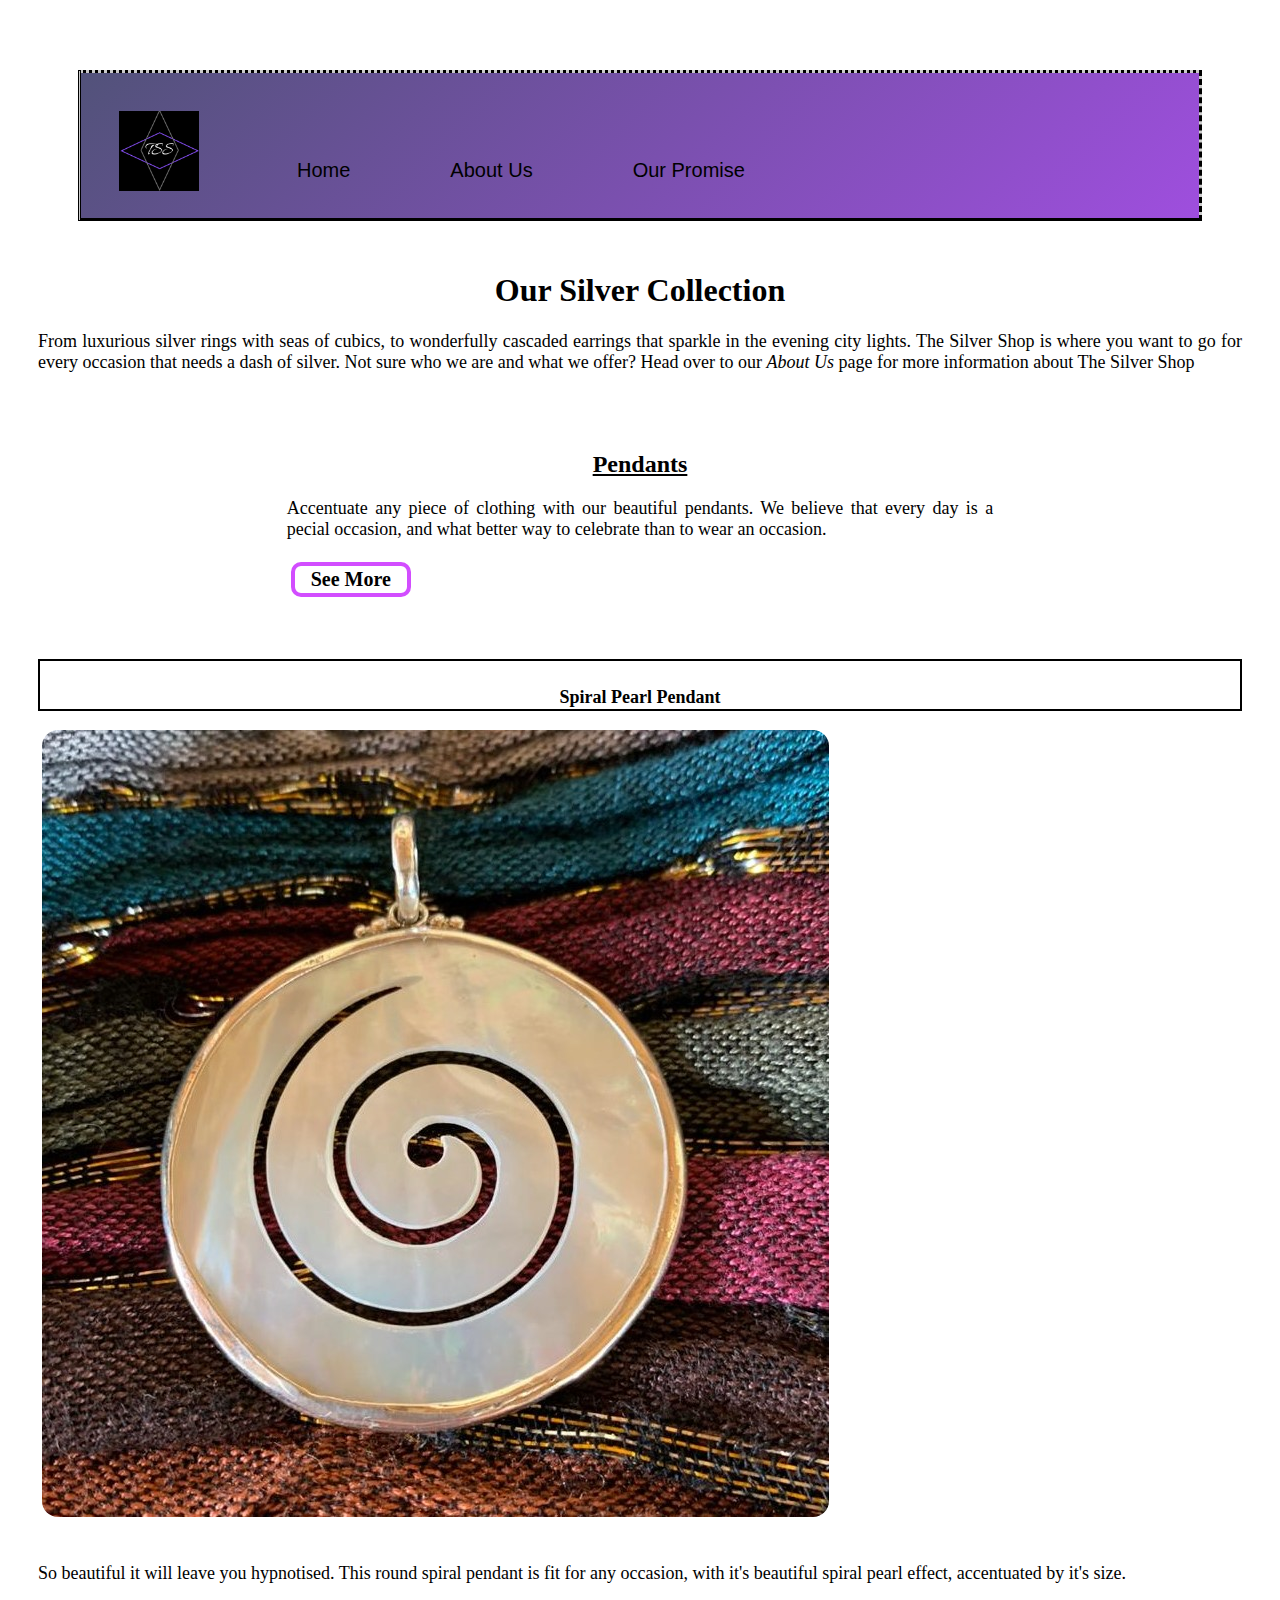
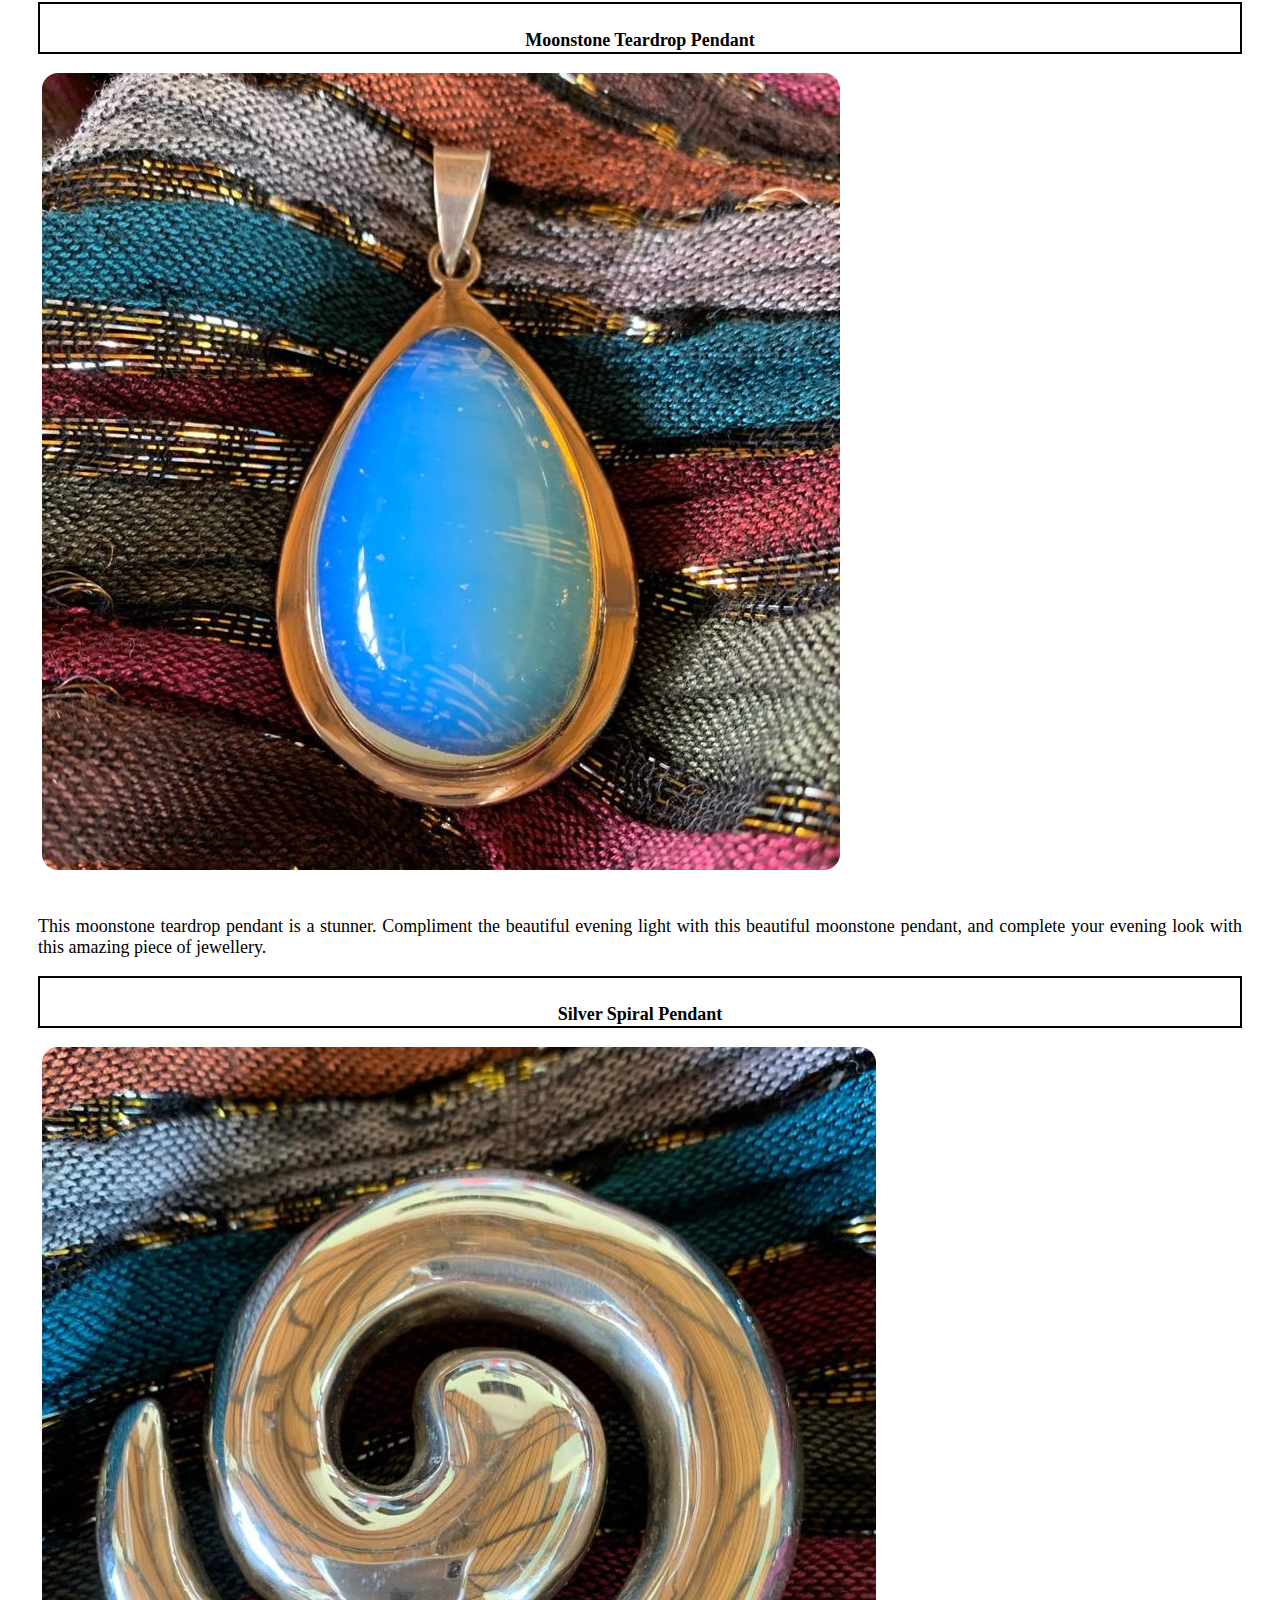
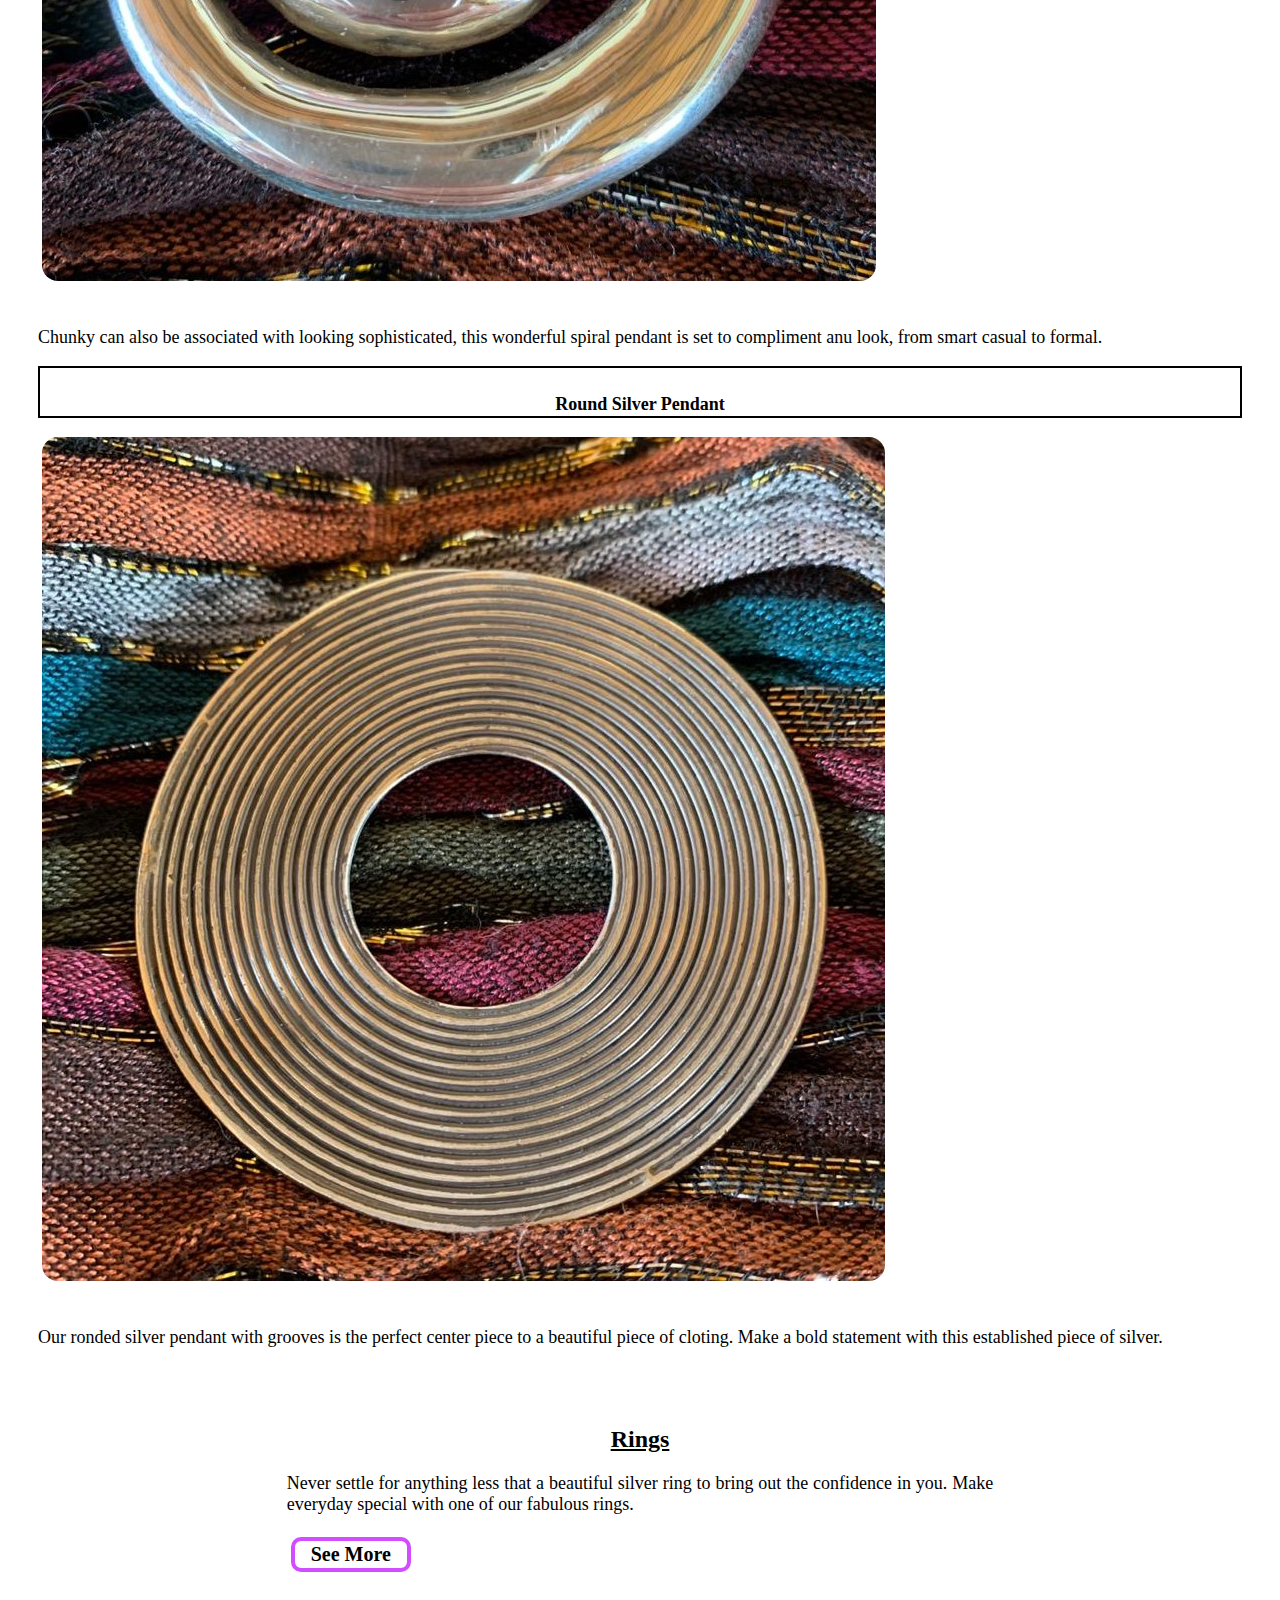
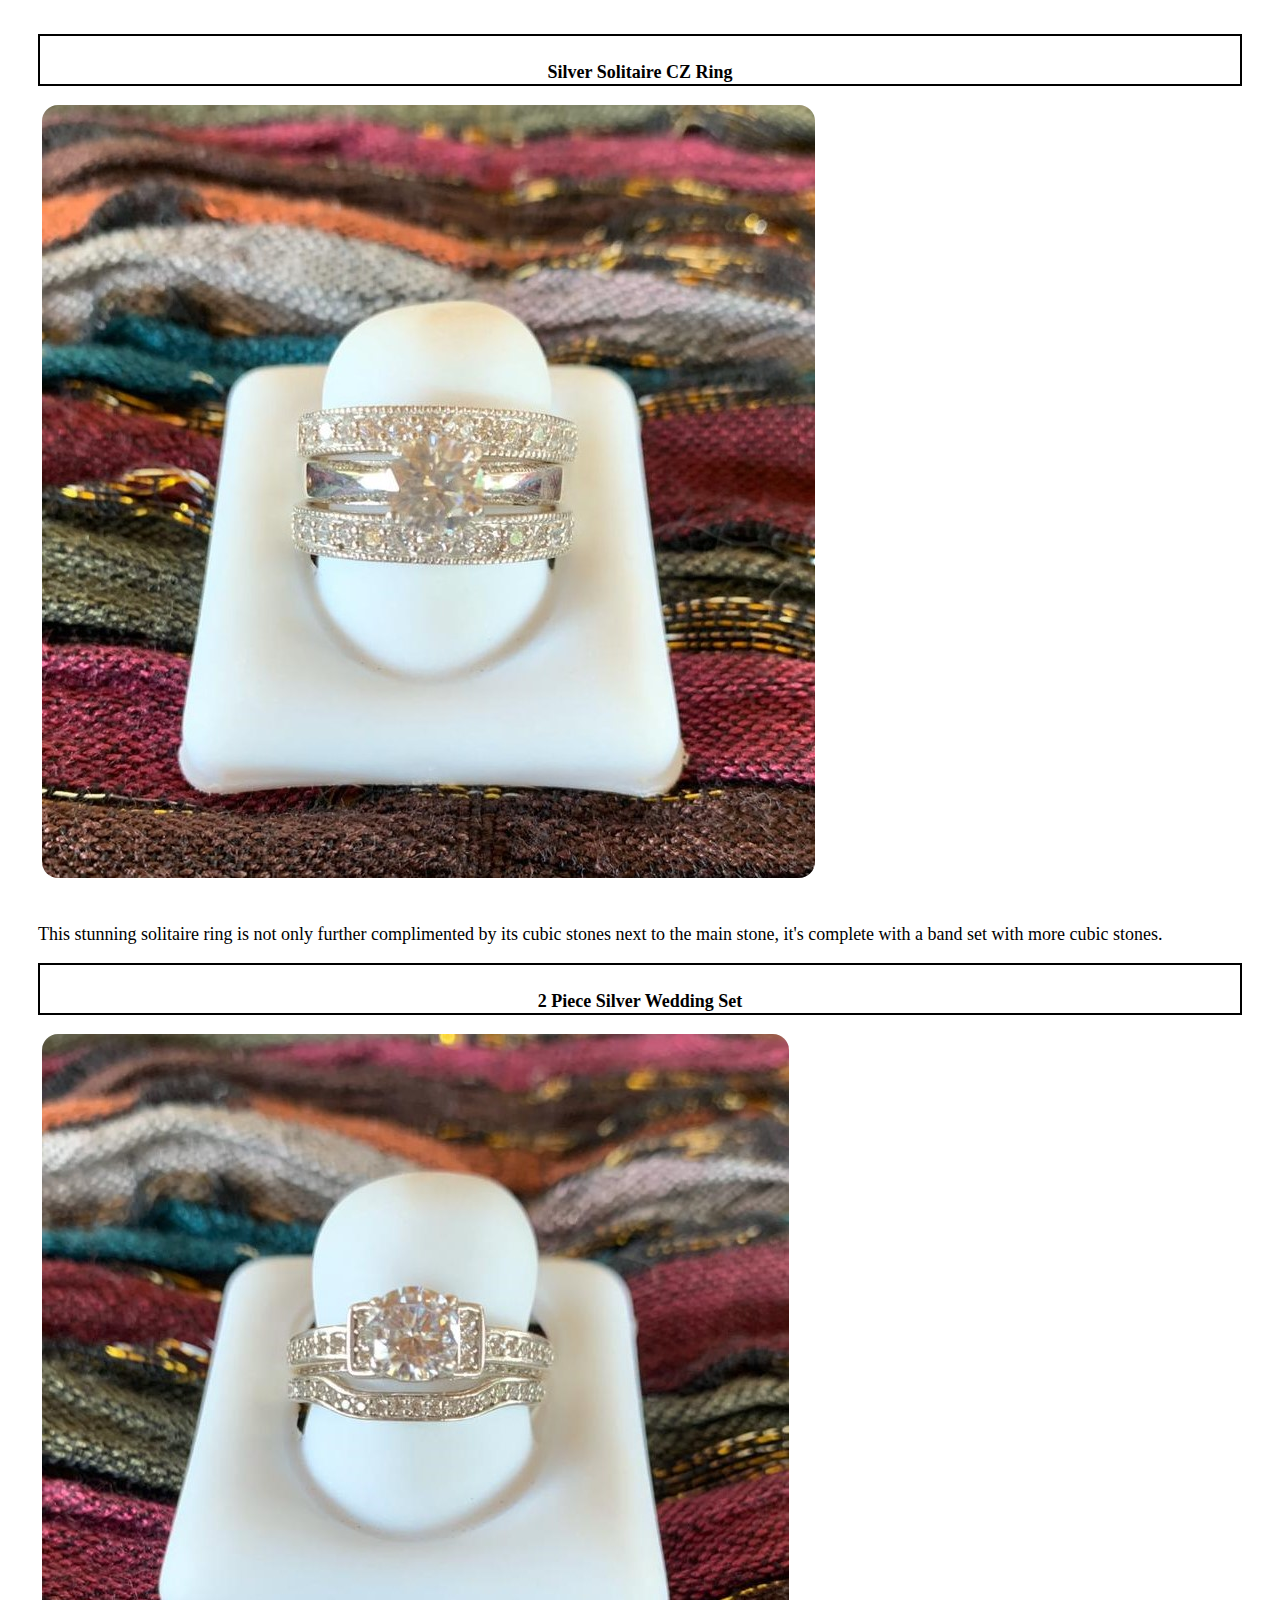
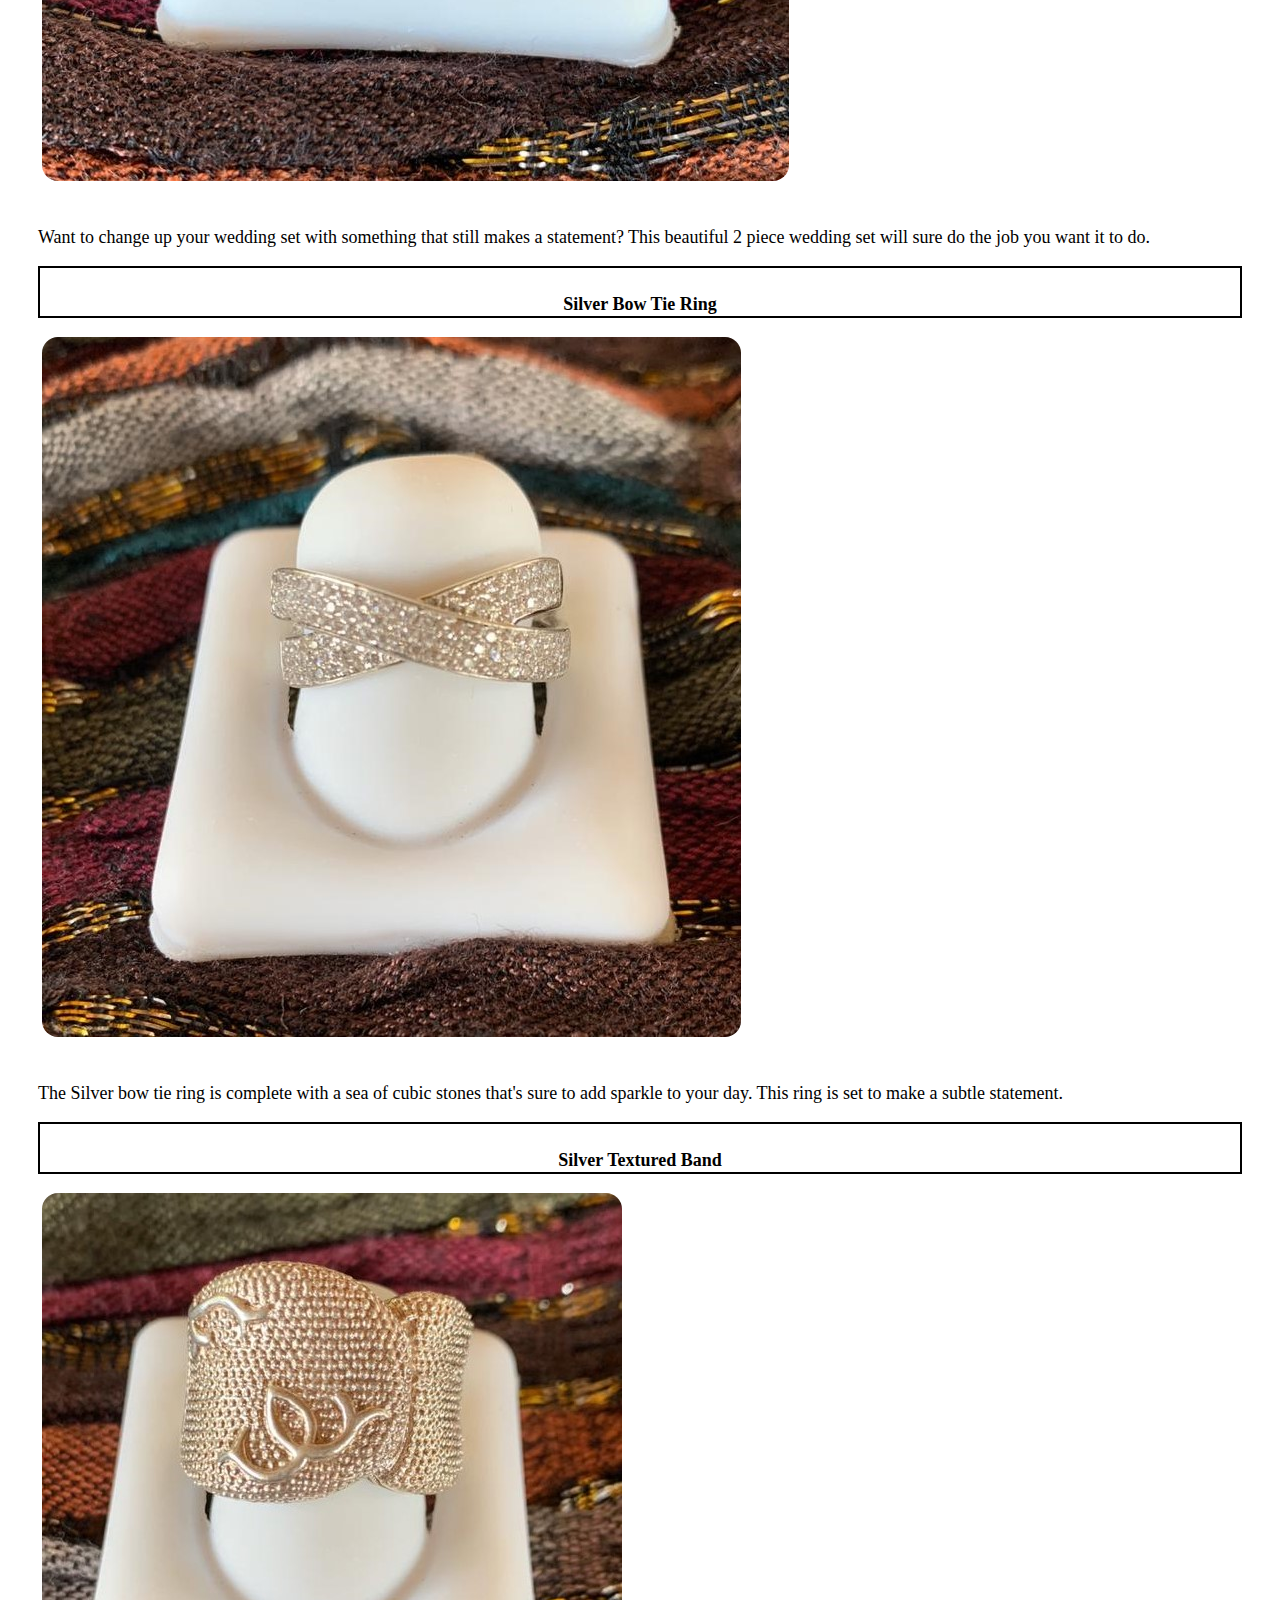
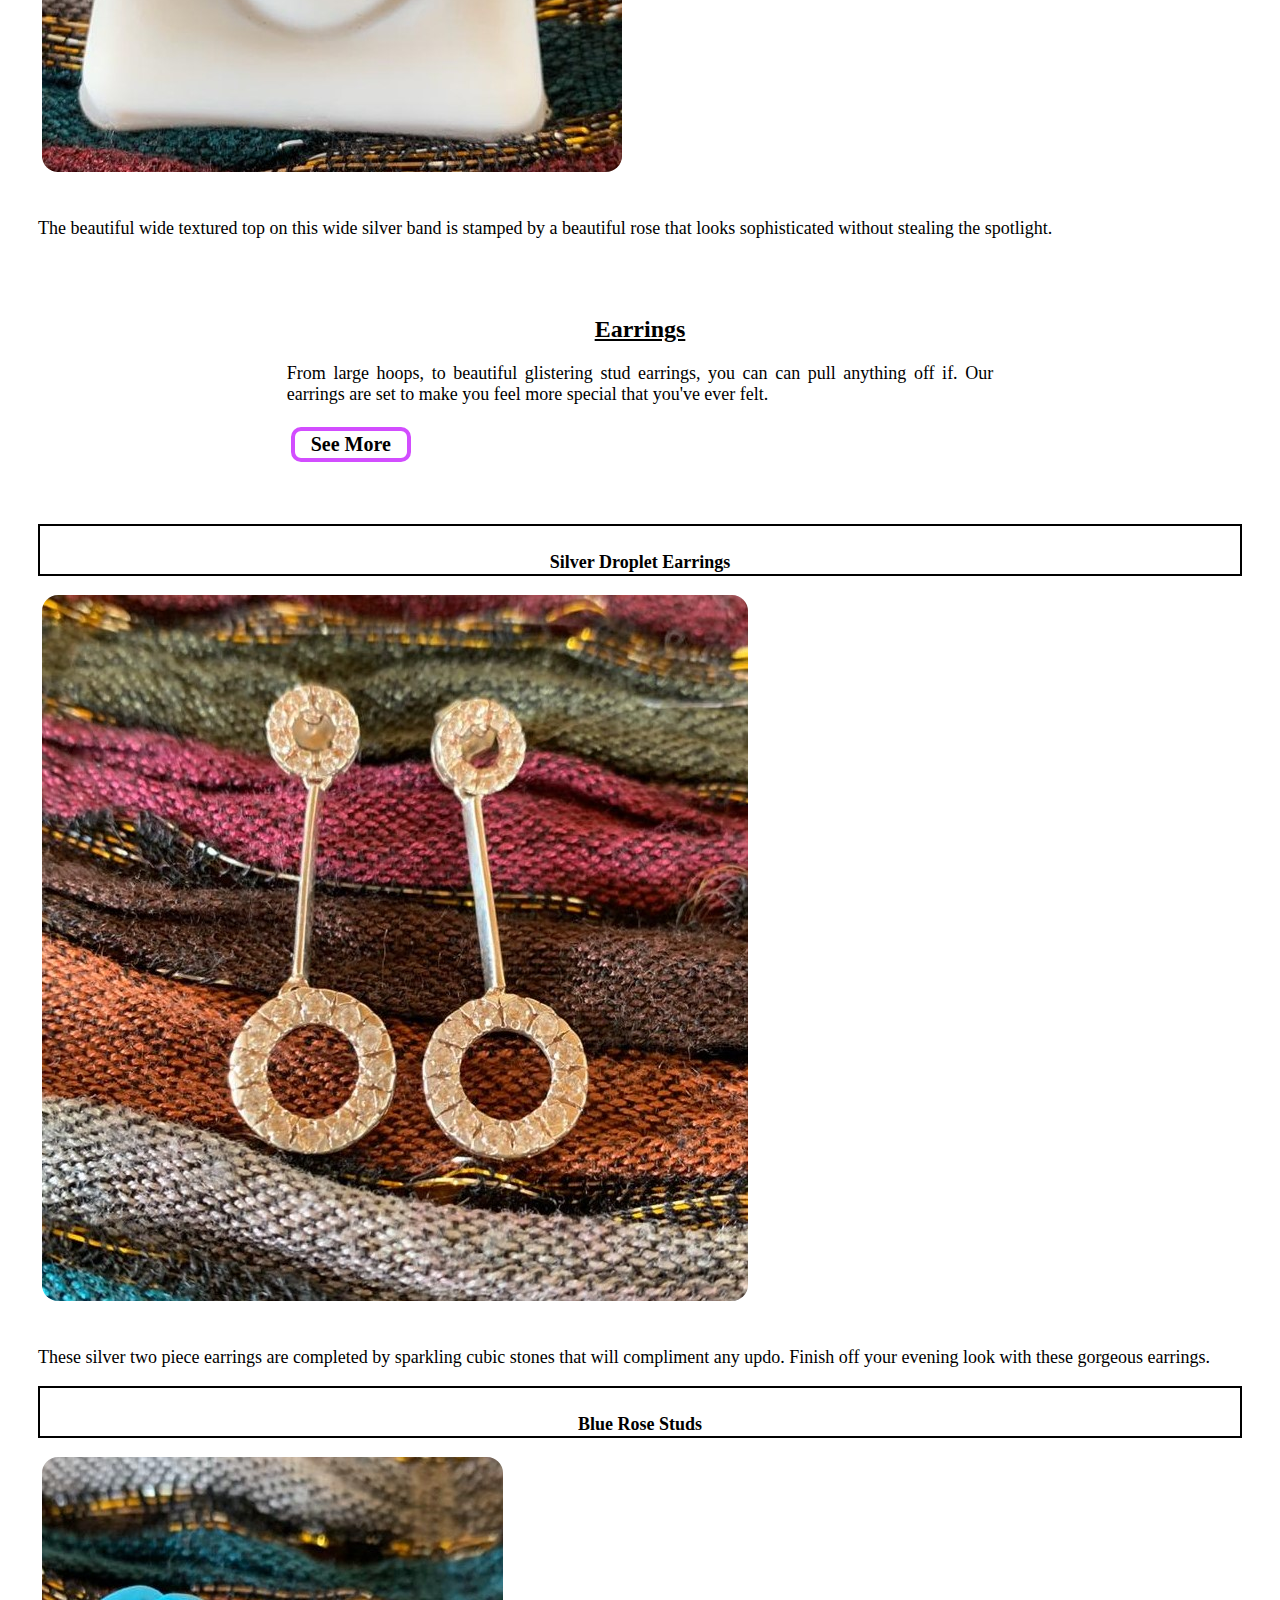
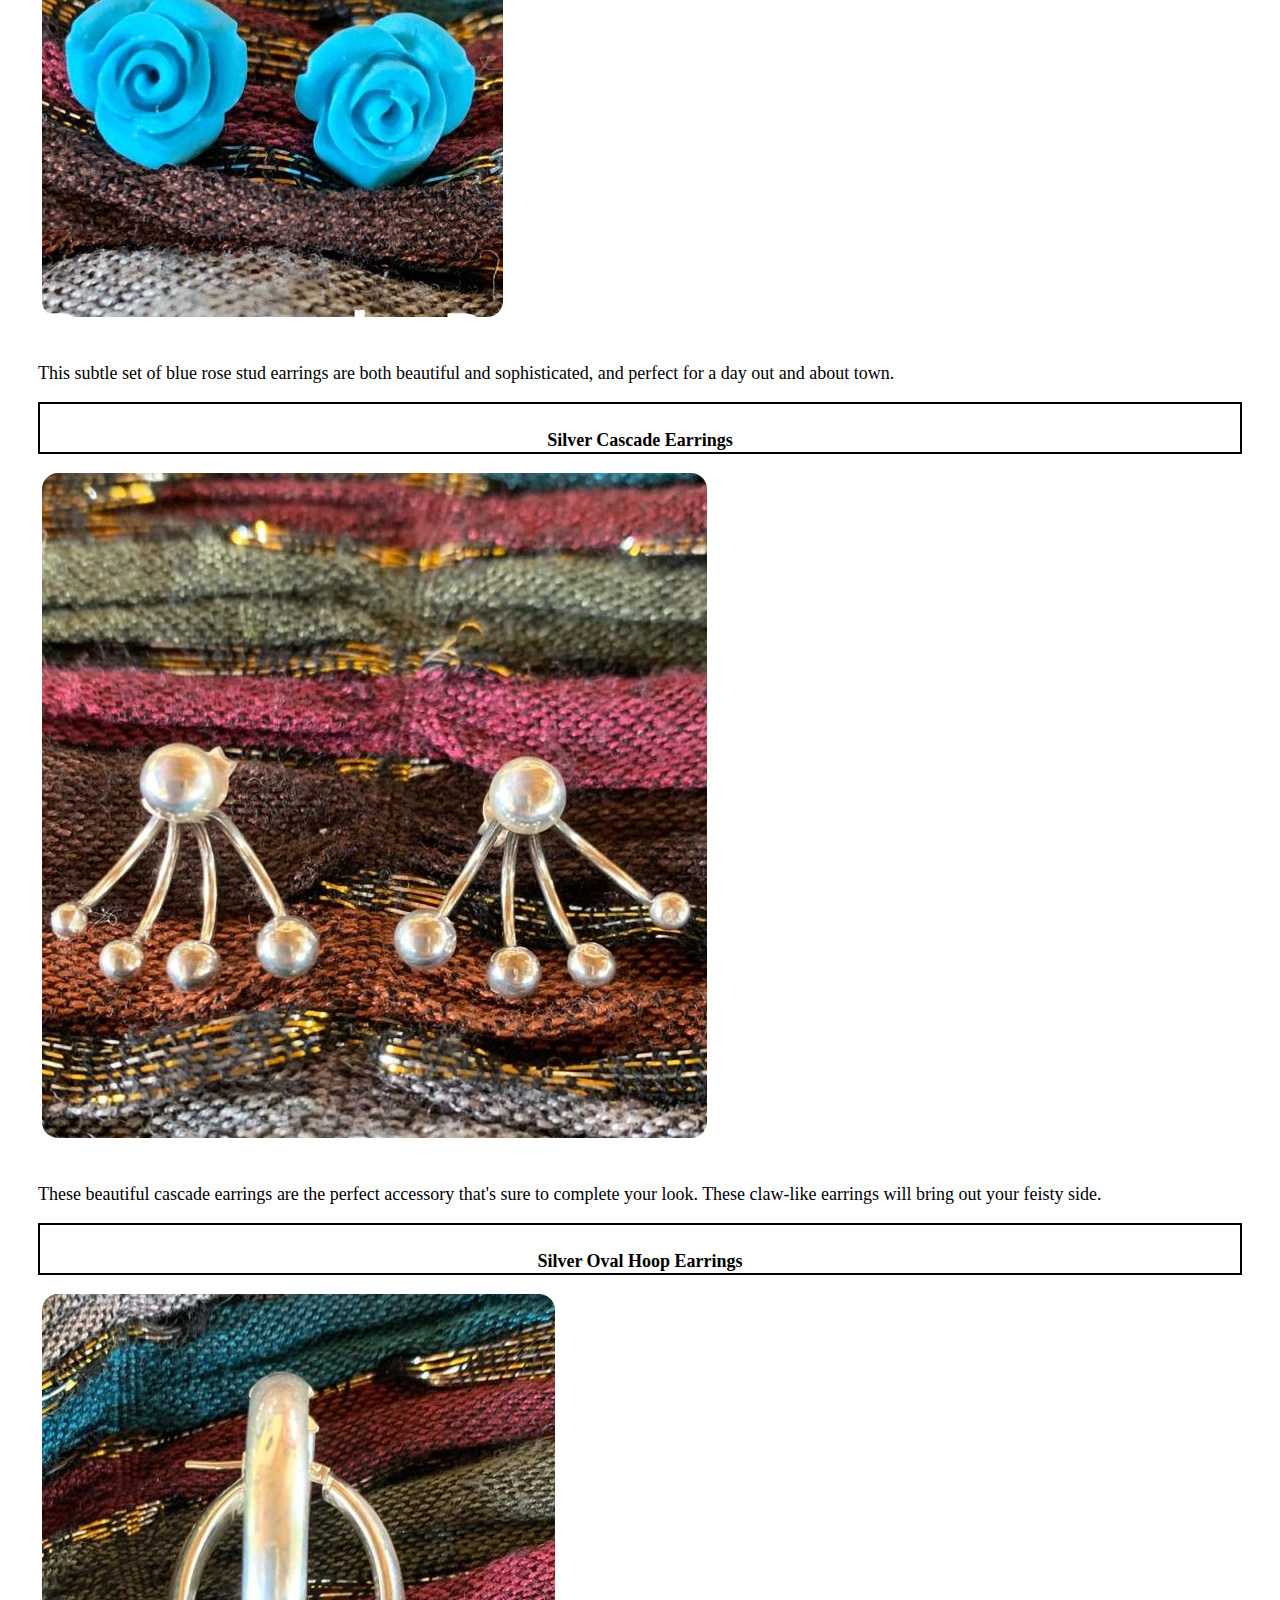
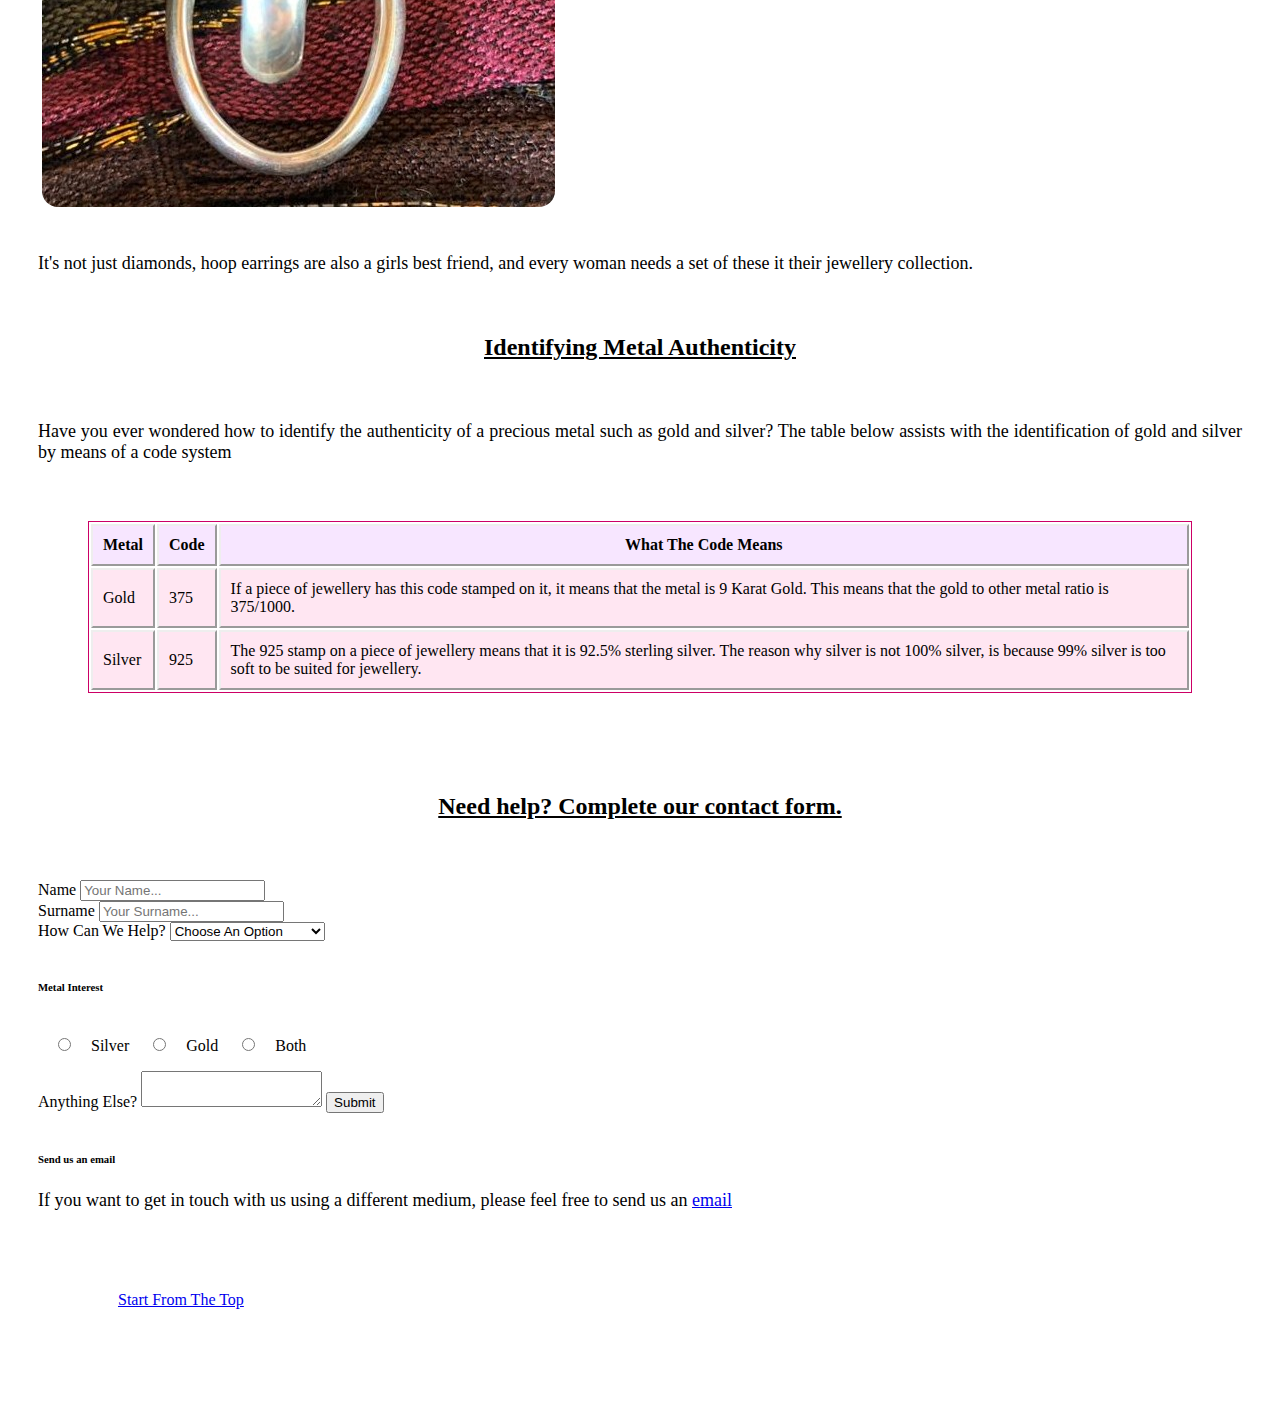
<file: index.html>
<!DOCTYPE html>
<html>

<head>
    <title>The Silver Shop</title>

    <!-- Global site tag (gtag.js) - Google Analytics -->
        <script async src="https://www.googletagmanager.com/gtag/js?id=UA-173380372-1"></script>
        <script>
        window.dataLayer = window.dataLayer || [];
        function gtag(){dataLayer.push(arguments);}
        gtag('js', new Date());

        gtag('config', 'UA-173380372-1');
        </script>

    <link rel="stylesheet" href="home.css" type="text/css">
    <link rel="stylesheet" href="https://stackpath.bootstrapcdn.com/bootstrap/4.1.3/css/bootstrap.min.css" integrity="sha384-MCw98/SFnGE8fJT3GXwEOngsV7Zt27NXFoaoApmYm81iuXoPkFOJwJ8ERdknLPMO" crossorigin="anonymous">
</head>

<body>
    <header>
        <div class="Navigation">
            <nav>
                <!-- Navigation has been changed to better reflect the style of the rest of the pages, in addition with the effect requested in task 7 requirements -->
                <section id="NavHeader">
                    <div class="LogoDiv">
                        <a href="#logo">
                            <img src="TSS-logo.png" alt="The Silver Shop Logo" class="HeaderImage">
                        </a></div>
                    <!-- 2 Additional pages created now has links in the ul, namely "About Us" and "Our Promise." -->
                    <ul>
                        <li class="NavLink"><a href="Home">Home</a></li>
                        <li class="NavLink"><a href="about.html">About Us</a></li>
                        <li class="NavLink"><a href="promise.html">Our Promise</a></li>
                    </ul>
                </section>
            </nav>
        </div>
    </header>
    <h1 id="TheHeading">Our Silver Collection</h1>
    <p>From luxurious silver rings with seas of cubics, to wonderfully cascaded earrings that sparkle in the evening city lights. The Silver Shop is where you want to go for every occasion that needs a dash of silver. Not sure who we are and what we offer? Head over to our <em>About Us</em> page for more information about The Silver Shop</p>
    <div class="ItemTitle">
        <h2 class="ItemHeadings">Pendants</h2>
        <p>Accentuate any piece of clothing with our beautiful pendants. We believe that every day is a pecial occasion, and what better way to celebrate than to wear an occasion.</p><input class="SeeMore" type="button" value="See More">
    </div>
    <!--Pendants Container-->
    <div class="container">
        <div class="row">
            <div class="col-lg-3 col-md-3 col-sm-6 col-xs-12">
                <!-- Pendant 1 -->
                <div class="ProductHeadings">
                    <h3 class="ProductTitles">Spiral Pearl Pendant</h3>
                </div>
                <!-- Rounded id added to all images in order to add border radius for rounded edges -->
                <img id="round" src="moonstone-spiral-pendant.jpg" class="img-fluid img-responsive img-thumbnail" alt="Spiral Pearl Pendant">
                <!-- Image thumbnails are reduced size images that are used to oraganise images to certain specifications with preset stying -->
                <p class="ItemDescription">So beautiful it will leave you hypnotised. This round spiral pendant is fit for any occasion, with it's beautiful spiral pearl effect, accentuated by it's size.</p>
            </div>
            <div class="col-lg-3 col-md-3 col-sm-6 col-xs-12">
                <div class="ProductHeadings">
                    <!-- Pendant 2 -->
                    <h3 class="ProductTitles">Moonstone Teardrop Pendant</h3>
                </div>
                <img id="round" src="teardrop-moonstone-pendant.jpg" class="img-fluid img-responsive img-thumbnail" alt="Moonstone Tear Drop Pendant">
                <!-- Responsive images are images that automatically change depending on device and screen size. -->
                <p class="ItemDescription">This moonstone teardrop pendant is a stunner. Compliment the beautiful evening light with this beautiful moonstone pendant, and complete your evening look with this amazing piece of jewellery.</p>
            </div>
            <div class="col-lg-3 col-md-3 col-sm-6 col-xs-12">
                <div class="ProductHeadings">
                    <!-- Pendant 3 -->
                    <h3 class="ProductTitles">Silver Spiral Pendant</h3>
                </div>
                <img id="round" src="silver-spiral-pendant.jpg" class="img-fluid img-responsive img-thumbnail" alt="Silver Spiral Pendant">
                <p class="ItemDescription">Chunky can also be associated with looking sophisticated, this wonderful spiral pendant is set to compliment anu look, from smart casual to formal.</p>
            </div>
            <div class="col-lg-3 col-md-3 col-sm-6 col-xs-12">
                <div class="ProductHeadings">
                    <!-- Pendant 4 -->
                    <h3 class="ProductTitles">Round Silver Pendant</h3>
                </div>
                <img id="round" src="silver-round-pendant.jpg" class="img-fluid img-responsive img-thumbnail" alt="Round Silver Pendant">
                <p class="ItemDescription">Our ronded silver pendant with grooves is the perfect center piece to a beautiful piece of cloting. Make a bold statement with this established piece of silver.</p>
            </div>
        </div>
    </div>
    <div class="ItemTitle">
        <!-- Rings Heading -->
        <h2 class="ItemHeadings">Rings</h2>
        <p>Never settle for anything less that a beautiful silver ring to bring out the confidence in you. Make everyday special with one of our fabulous rings.</p><input class="SeeMore" type="button" value="See More">
    </div>
    <!--Rings Container-->
    <div class="container">
        <div class="row">
            <div class="col-lg-3 col-md-3 col-sm-6 col-xs-12">
                <div class="ProductHeadings">
                    <!-- Rings 1 -->
                    <h3 class="ProductTitles">Silver Solitaire CZ Ring</h3>
                </div>
                <img id="round" src="silver-solitaire-ring-cz-bands.jpg" class="img-fluid img-responsive img-thumbnail" alt="Silver Solitaire Ring With CZ">
                <p class="ItemDescription">This stunning solitaire ring is not only further complimented by its cubic stones next to the main stone, it's complete with a band set with more cubic stones.</p>
            </div>
            <div class="col-lg-3 col-md-3 col-sm-6 col-xs-12">
                <div class="ProductHeadings">
                    <!-- Rings 2 -->
                    <h3 class="ProductTitles">2 Piece Silver Wedding Set</h3>
                </div>
                <img id="round" src="2-piece-silver-wedding-set.jpg" class="img-fluid img-responsive img-thumbnail" alt="2 Piece Silver Wedding Set">
                <p class="ItemDescription">Want to change up your wedding set with something that still makes a statement? This beautiful 2 piece wedding set will sure do the job you want it to do.</p>
            </div>
            <div class="col-lg-3 col-md-3 col-sm-6 col-xs-12">
                <div class="ProductHeadings">
                    <!-- Rings 3 -->
                    <h3 class="ProductTitles">Silver Bow Tie Ring</h3>
                </div>
                <img id="round" src="silver-bow-tie-ring-with-cz.jpg" class="img-fluid img-responsive img-thumbnail" alt="Silver Bow Tie Ring">
                <p class="ItemDescription">The Silver bow tie ring is complete with a sea of cubic stones that's sure to add sparkle to your day. This ring is set to make a subtle statement.</p>
            </div>
            <div class="col-lg-3 col-md-3 col-sm-6 col-xs-12">
                <div class="ProductHeadings">
                    <!-- Rings 4 -->
                    <h3 class="ProductTitles">Silver Textured Band</h3>
                </div>
                <img id="round" src="silver-wide-rose-band.jpg" class="img-fluid img-responsive img-thumbnail" alt="Silver Wide Rose Band">
                <p class="ItemDescription">The beautiful wide textured top on this wide silver band is stamped by a beautiful rose that looks sophisticated without stealing the spotlight.</p>
            </div>
        </div>
    </div>
    <div class="ItemTitle">
        <!-- Earrings Heading -->
        <h2 class="ItemHeadings">Earrings</h2>
        <p>From large hoops, to beautiful glistering stud earrings, you can can pull anything off if. Our earrings are set to make you feel more special that you've ever felt.</p><input class="SeeMore" type="button" value="See More">
    </div>
    <!--Earrings Container-->
    <div class="container">
        <div class="row">
            <div class="col-lg-3 col-md-3 col-sm-6 col-xs-12">
                <div class="ProductHeadings">
                    <!-- Earrings 1 -->
                    <h3 class="ProductTitles">Silver Droplet Earrings</h3>
                </div>
                <img id="round" src="silver-drop-earrings.jpg" class="img-fluid img-responsive img-thumbnail" alt="Silver Drop Stud Earrings">
                <!-- An image thumbnail is -->
                <p class="ItemDescription">These silver two piece earrings are completed by sparkling cubic stones that will compliment any updo. Finish off your evening look with these gorgeous earrings.</p>
            </div>
            <div class="col-lg-3 col-md-3 col-sm-6 col-xs-12">
                <div class="ProductHeadings">
                    <!-- Earrings 2 -->
                    <h3 class="ProductTitles">Blue Rose Studs</h3>
                </div>
                <img id="round" src="blue-rose-studs.jpg" class="img-fluid img-responsive img-thumbnail" alt="Blue Rose Studs">
                <p class="ItemDescription">This subtle set of blue rose stud earrings are both beautiful and sophisticated, and perfect for a day out and about town.</p>
            </div>
            <div class="col-lg-3 col-md-3 col-sm-6 col-xs-12">
                <div class="ProductHeadings">
                    <!-- Earrings 3 -->
                    <h3 class="ProductTitles">Silver Cascade Earrings</h3>
                </div>
                <img id="round" src="silver-cascade-earrings.jpg" class="img-fluid img-responsive img-thumbnail" alt="Silver Cascade Earrings">
                <p class="ItemDescription">These beautiful cascade earrings are the perfect accessory that's sure to complete your look. These claw-like earrings will bring out your feisty side.</p>
            </div>
            <div class="col-lg-3 col-md-3 col-sm-6 col-xs-12">
                <div class="ProductHeadings">
                    <!-- Earrings 4 -->
                    <h3 class="ProductTitles">Silver Oval Hoop Earrings</h3>
                </div>
                <img id="round" src="silver-oval-hoop-earrings.jpg" class="img-fluid img-responsive img-thumbnail" alt="Silver Oval Hoop Earrings">
                <p class="ItemDescription">It's not just diamonds, hoop earrings are also a girls best friend, and every woman needs a set of these it their jewellery collection.</p>
            </div>
        </div>
    </div>
    <!-- How to identify gold and silver jewellery, and what to look for to establish whether or not it is genuine silver or gold -->
    <div class="TableHeading">
        <h2 class="MetalTable">Identifying Metal Authenticity</h2>
    </div>
    <p>Have you ever wondered how to identify the authenticity of a precious metal such as gold and silver? The table below assists with the identification of gold and silver by means of a code system</p>
    <div class="Metals">
        <table>
            <tr>
                <th>Metal</th>
                <th>Code</th>
                <th>What The Code Means</th>
            </tr>
            <tr>
                <td>Gold</td>
                <td>375</td>
                <td>If a piece of jewellery has this code stamped on it, it means that the metal is 9 Karat Gold. This means that the gold to other metal ratio is 375/1000.</td>
            </tr>
            <tr>
                <td>Silver</td>
                <td>925</td>
                <td>The 925 stamp on a piece of jewellery means that it is 92.5% sterling silver. The reason why silver is not 100% silver, is because 99% silver is too soft to be suited for jewellery.</td>
            </tr>
        </table>
    </div>
    <!--Contact Form -->
    <div class="ContactHeading">
        <h2 class="ContactUs">Need help? Complete our contact form.</h2>
    </div>
    <form class="form-horizontal">
        <div class="form-group">
            <label>Name</label>
            <input type="text" placeholder="Your Name..." class="form-control">
        </div>
        <div class="form-group">
            <label>Surname</label>
            <input type="text" placeholder="Your Surname..." class="form-control">
        </div>
        <div class="form-group">
            <label>How Can We Help?</label>
            <select class="form-control">
                <option value="placeholder" hidden>Choose An Option</option>
                <option value="display">Book A Display</option>
                <option value="buyonline">Buy Something Online</option>
                <option value="seeinperson">Meet Us In Person</option>
            </select>
        </div>
        <!-- The addition of radio buttons -->
        <div class="form-group">
            <h6 id="RadioButtons">Metal Interest</h6>
            <input class="RadioBTN" type="radio" name="metal" value="silver">Silver
            <input class="RadioBTN" type="radio" name="matal" value="gold">Gold
            <input class="RadioBTN" type="radio" name="matal" value="both">Both
        </div>
        <div class="form-group">
            <label>Anything Else?</label>
            <textarea name="message" placeholder="Anything else we can help with?" class="form-control">
            		</textarea>
            <button type="submit" class="btn btn-dark">Submit</button>
        </div>
    </form>
    <h6 id="SendEmail">Send us an email</h6>
    <!-- An additional external link has been added in the form of an email link -->
    <p>If you want to get in touch with us using a different medium, please feel free to send us an <a href="mailto:naudejacques81@gmail.com">email</a></p>
    <footer>
        <a href="#TheHeading">Start From The Top</a>
    </footer>
</body>

</html>
</file>
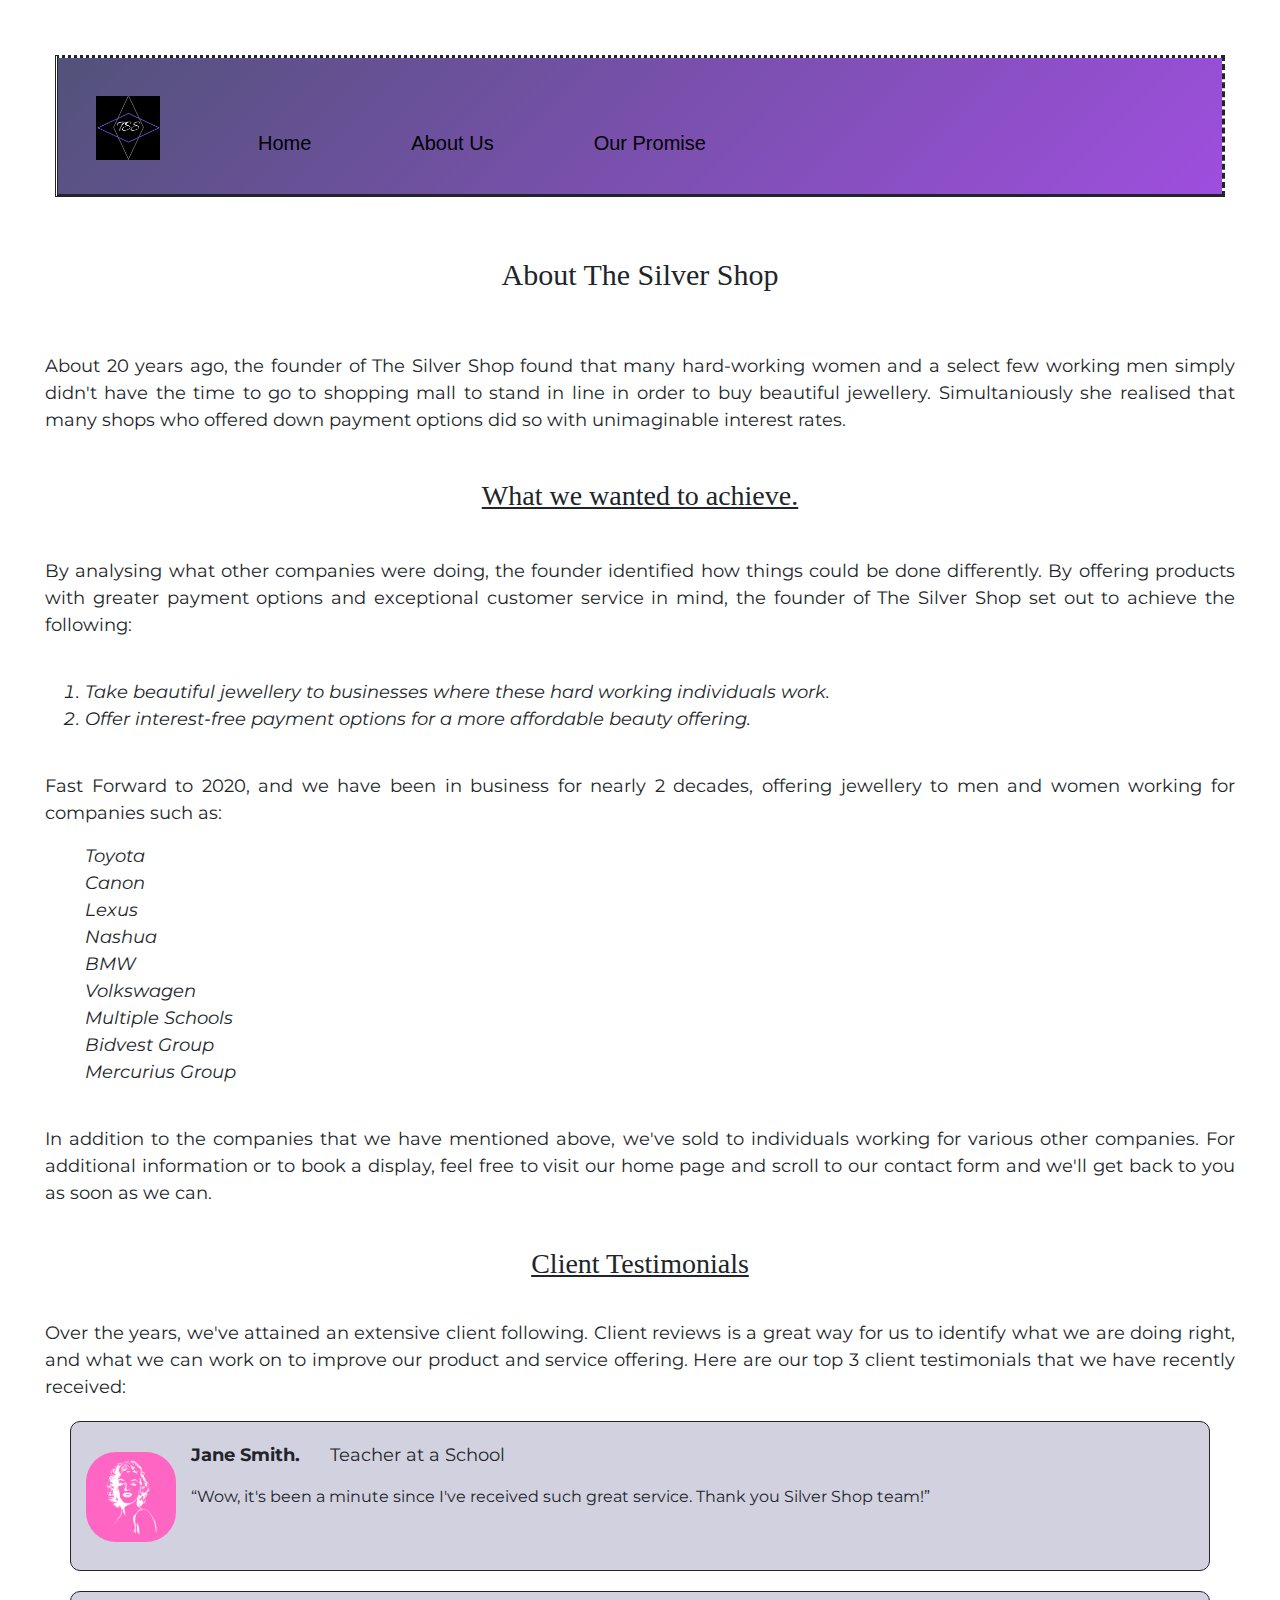
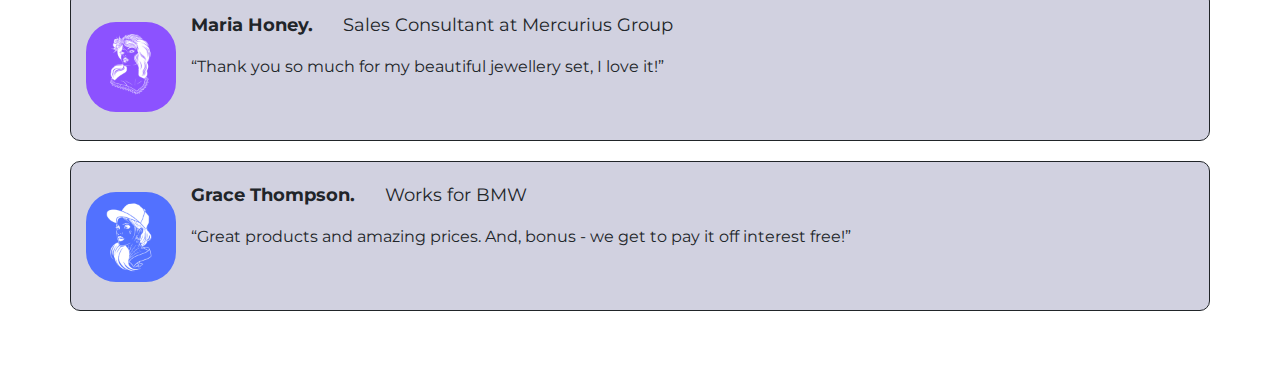
<file: about.html>
<!DOCTYPE html>
<html lang="en">

<head>
    <title>About The Silver Shop</title>
    <!-- Global site tag (gtag.js) - Google Analytics -->
        <script async src="https://www.googletagmanager.com/gtag/js?id=UA-173380372-1"></script>
        <script>
        window.dataLayer = window.dataLayer || [];
        function gtag(){dataLayer.push(arguments);}
        gtag('js', new Date());

        gtag('config', 'UA-173380372-1');
        </script>

    <!-- MainCSS -->
    <link href="about.css" rel="stylesheet" type="text/css">
    <!-- Bootstrap -->
    <link rel="stylesheet" href="https://stackpath.bootstrapcdn.com/bootstrap/4.3.1/css/bootstrap.min.css" integrity="sha384-ggOyR0iXCbMQv3Xipma34MD+dH/1fQ784/j6cY/iJTQUOhcWr7x9JvoRxT2MZw1T" crossorigin="anonymous">
    <!-- Fonts -->
    <link href="https://fonts.googleapis.com/css?family=Montserrat&display=swap" rel="stylesheet">
</head>
<!-- Header -->

<body>
    <header>
        <div class="Navigation">
            <nav>
                <section id="NavHeader">
                    <div class="LogoDiv">
                        <a href="#logo">
                            <img src="TSS-logo.png" alt="The Silver Shop Logo" class="HeaderImage">
                        </a>
                    </div>
                    <ul class="NavigationList">
                        <li class="NavLink"><a href="index.html">Home</a></li>
                        <li class="NavLink"><a href="about.html">About Us</a></li>
                        <li class="NavLink"><a href="promise.html">Our Promise</a></li>
                    </ul>
        </section>
        </nav>
        </div>
    </header>
    <!-- Content -->
    <h1 class="AboutHeading">About The Silver Shop</h1>
    <p>About 20 years ago, the founder of The Silver Shop found that many hard-working women and a select few working men simply didn't have the time to go to shopping mall to stand in line in order to buy beautiful jewellery. Simultaniously she realised that many shops who offered down payment options did so with unimaginable interest rates.</p>
    <h3 id="Achieve">What we wanted to achieve.</h3>
    <p>By analysing what other companies were doing, the founder identified how things could be done differently. By offering products with greater payment options and exceptional customer service in mind, the founder of The Silver Shop set out to achieve the following:</p><br>
    <!-- Promise List -->
    <ol>
        <li class="PromiseList">Take beautiful jewellery to businesses where these hard working individuals work.</li>
        <li class="PromiseList">Offer interest-free payment options for a more affordable beauty offering.</li>
    </ol><br>
    <p>Fast Forward to 2020, and we have been in business for nearly 2 decades, offering jewellery to men and women working for companies such as:</p>
    <!-- Our CLient List -->
    <ul class="ClientCompanies">
        <li class="ClientCompanyList">Toyota</li>
        <li class="ClientCompanyList">Canon</li>
        <li class="ClientCompanyList">Lexus</li>
        <li class="ClientCompanyList">Nashua</li>
        <li class="ClientCompanyList">BMW</li>
        <li class="ClientCompanyList">Volkswagen</li>
        <li class="ClientCompanyList">Multiple Schools</li>
        <li class="ClientCompanyList">Bidvest Group</li>
        <li class="ClientCompanyList">Mercurius Group</li>
    </ul><br>
    <p>In addition to the companies that we have mentioned above, we've sold to individuals working for various other companies. For additional information or to book a display, feel free to visit our home page and scroll to our contact form and we'll get back to you as soon as we can.
    </p>
    <h3 id="ClientTestimonial">Client Testimonials</h3>
    <p>Over the years, we've attained an extensive client following. Client reviews is a great way for us to identify what we are doing right, and what we can work on to improve our product and service offering. Here are our top 3 client testimonials that we have recently received:</p>
    <!-- Client testimonial -->
    <!-- Testimonial 1 -->
    <div class="container">
        <img id="Jane" src="Jane-testimonial.png" alt="Jane Testimonial">
        <p><span>Jane Smith.</span> Teacher at a School</p>
        <q>Wow, it's been a minute since I've received such great service. Thank you Silver Shop team!</q>
    </div>
    <!-- Testimonial 2 -->
    <div class="container">
        <img id="Maria" src="Maria-testimonial.png" alt="Maria Testimonial">
        <p><span>Maria Honey.</span> Sales Consultant at Mercurius Group</p>
        <q>Thank you so much for my beautiful jewellery set, I love it!</q>
    </div>
    <!-- Testimonial 3 -->
    <div class="container">
        <img id="Grace" src="Grace-testimonial.png" alt="Grace Testimonial">
        <p><span>Grace Thompson.</span> Works for BMW</p>
        <q>Great products and amazing prices. And, bonus - we get to pay it off interest free!</q>
    </div>
</body>

</html>
</file>
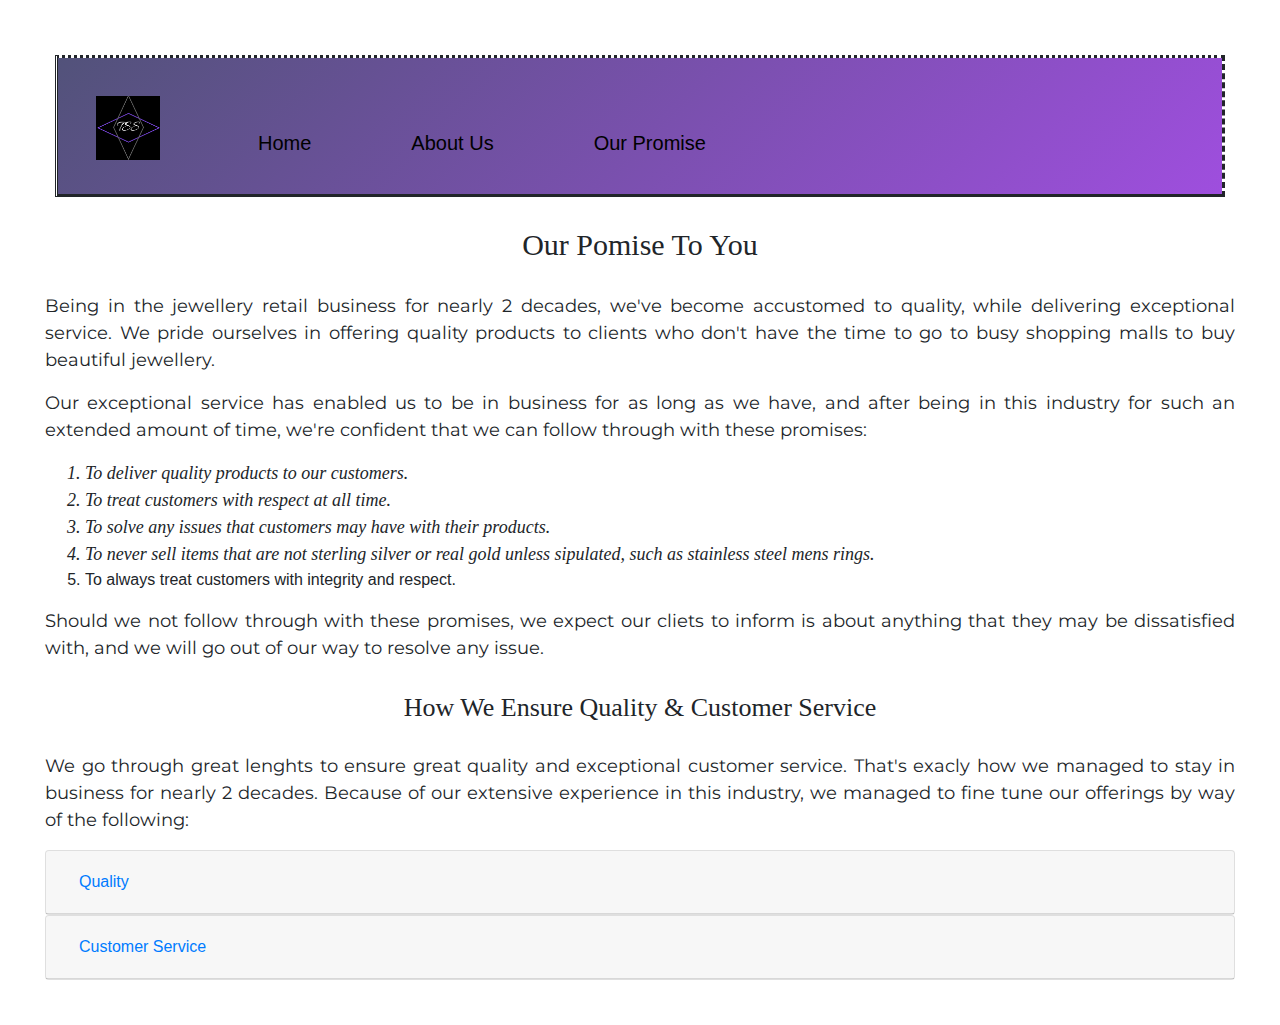
<file: promise.html>
<!DOCTYPE html>
<html>

<head>
    <title>Our Promise</title>
    <!-- Global site tag (gtag.js) - Google Analytics -->
        <script async src="https://www.googletagmanager.com/gtag/js?id=UA-173380372-1"></script>
        <script>
        window.dataLayer = window.dataLayer || [];
        function gtag(){dataLayer.push(arguments);}
        gtag('js', new Date());

        gtag('config', 'UA-173380372-1');
        </script>

    <!-- Main Stylesheet -->
    <link href="promise.css" rel="stylesheet" type="text/css">
    <!-- Boostrap Stylesheet -->
    <link rel="stylesheet" href="https://maxcdn.bootstrapcdn.com/bootstrap/4.0.0/css/bootstrap.min.css" integrity="sha384-Gn5384xqQ1aoWXA+058RXPxPg6fy4IWvTNh0E263XmFcJlSAwiGgFAW/dAiS6JXm" crossorigin="anonymous">
    <!-- Font Link -->
    <link href="https://fonts.googleapis.com/css?family=Montserrat&display=swap" rel="stylesheet">
</head>

<body>
    <header>
        <div class="Navigation">
            <nav>
                <section id="NavHeader">
                    <div class="LogoDiv">
                        <a href="#logo">
                            <img src="TSS-logo.png" alt="The Silver Shop Logo" class="HeaderImage">
                    </a></div>
                    <ul class="NavigationList">
                        <li class="NavLink"><a href="index.html">Home</a></li>
                        <li class="NavLink"><a href="about.html">About Us</a></li>
                        <li class="NavLink"><a href="promise.html">Our Promise</a></li>
                    </ul>
        </section>
        </nav>
        </div>
    </header>

    <h1 id="MainHeading">Our Pomise To You</h1>
    <p>Being in the jewellery retail business for nearly 2 decades, we've become accustomed to quality, while delivering exceptional service. We pride ourselves in offering quality products to clients who don't have the time to go to busy shopping malls to buy beautiful jewellery.</p>
    <p>Our exceptional service has enabled us to be in business for as long as we have, and after being in this industry for such an extended amount of time, we're confident that we can follow through with these promises:</p>

    <ol>
        <li class="ListItem">To deliver quality products to our customers. </li>
        <li class="ListItem">To treat customers with respect at all time.</li>
        <li class="ListItem">To solve any issues that customers may have with their products.</li>
        <li class="ListItem">To never sell items that are not sterling silver or real gold unless sipulated, such as stainless steel mens rings.</li>
        <li>To always treat customers with integrity and respect.</li>
    </ol>

    <p>Should we not follow through with these promises, we expect our cliets to inform is about anything that they may be dissatisfied with, and we will go out of our way to resolve any issue.</p>

<!-- Quality & Customer service collabsable accordion data -->

    <h3 class="AccordionTitle"> How We Ensure Quality & Customer Service</h3>

    <p>We go through great lenghts to ensure great quality and exceptional customer service. That's exacly how we managed to stay in business for nearly 2 decades. Because of our extensive experience in this industry, we managed to fine tune our offerings by way of the following:</p>

    <div id="accordion">
    	<div class="card">
    		<div class="card-header" id="headingOne">
    			<h5 class="mb-0">
    			<button class="btn btn-link" data-toggle="collapse" data-target="#collapseOne" aria-expanded="true" aria-controls="collapseOne">Quality
    			</button>
    		</h5>
    	</div>


    	<div id="collapseOne" class="collapse hide" aria-labelledby="headingOne" data-parent="#accordion">
    		<div class="card-body">
    			We ensure quality by buying stock from only the best suppliers from Pretoria, Johannesburg and Cape Town. We make use of only the best jewellers who assist us with the repair and resizing of jewellery. If we have a ring that lost stones, our jewellers jump right in and repair it to the best standard possible.
    		</div>
    	</div>
    </div>

    <div class="card">
    		<div class="card-header" id="headingTwo">
    			<h5 class="mb-0">
    			<button class="btn btn-link" data-toggle="collapse" data-target="#collapseTwo" aria-expanded="true" aria-controls="collapseTwo">Customer Service
    			</button>
    		</h5>
    	</div>

    	<div id="collapseTwo" class="collapse hide" aria-labelledby="headingTwo" data-parent="#accordion">
    		<div class="card-body">
    			By ensuring that we listen to our customers to ensure we know what they need, we effectively establish stelar customer service. We go out of way to listen what customers needs are in terms of products and service. We also learned to constantly adapt to the different work cultures in different companies.
    		</div>
    	</div>
    </div>
</div>




<script src="https://code.jquery.com/jquery-3.2.1.slim.min.js" integrity="sha384-KJ3o2DKtIkvYIK3UENzmM7KCkRr/rE9/Qpg6aAZGJwFDMVNA/GpGFF93hXpG5KkN" crossorigin="anonymous"></script>
<script src="https://cdnjs.cloudflare.com/ajax/libs/popper.js/1.12.9/umd/popper.min.js" integrity="sha384-ApNbgh9B+Y1QKtv3Rn7W3mgPxhU9K/ScQsAP7hUibX39j7fakFPskvXusvfa0b4Q" crossorigin="anonymous"></script>
<script src="https://maxcdn.bootstrapcdn.com/bootstrap/4.0.0/js/bootstrap.min.js" integrity="sha384-JZR6Spejh4U02d8jOt6vLEHfe/JQGiRRSQQxSfFWpi1MquVdAyjUar5+76PVCmYl" crossorigin="anonymous"></script>
</body>

</html>
</file>
<file: home.css>
/* Page */

html {
    margin: 30px;
}

header {
    padding-bottom: 30px;
}

#NavHeader {
    background: linear-gradient(-45deg, #3973ac, #8585ad, #b84dff, #52527a);
    background-size: 400% 400%;
    position: relative;
    padding: 20px;
    animation: change 10s ease-in-out infinite;
    position: relative;
}

@keyframes change {
    0% {
        background-position: 0 50%;
    }

    50% {
        background-position: 100% 50%;
    }

    100% {
        background-position: 0 50%;
    }
}

/* Header */
.Navigation {
    margin-left: 40px;
    margin-right: 40px;
    margin-top: 40px;
    border-style: dotted dashed solid double;
    background-color: #cccccc;
}

.LogoDiv {
    margin-bottom: 10px;
    padding: 10px;
}

.HeaderImage {
    width: 80px;
    height: 80px;
    float: left;
    padding: 8px;
}

ul {
    padding-top: 20px;
    list-style-type: none;
    display: inline-flex;
}

ul a {
    text-decoration: none;
    color: black;
    padding: 50px;
}

ul a:hover {
    text-decoration: none;
    transition-duration: 0.2s;
    color: white;
}

.NavLink {
    font-size: 20px;
    font-family: Helvetica;
}

#TheHeading {
    text-align: center;
    font-family: Times New Roman;
}

/*Content*/

.ItemTitle {
    padding: 8px;
    margin-right: 20%;
    margin-left: 20%;
    margin-top: 50px;
    margin-bottom: 50px;
}

.ItemHeadings {
    text-align: center;
    font-family: Times New Roman;
    text-decoration: underline;
}

.ProductHeadings {
    margin-bottom: 15px;
    border: solid 2px;
    height: 40px;
    padding-top: 8px;
    font-family: Times New Roman;
    font-weight: bold;
}

.ProductTitles {
    text-align: center;
    font-size: 18px;
}

.ItemDescription {
    font-family: Times New Roman;
}

.SeeMore {
    background-color: white;
    color: black;
    border: 4px solid #d24dff;
    border-radius: 10px;
    width: 120px;
    margin: 4px;
    padding: 2px;
    text-align: center;
    font-size: 20px;
    font-weight: bold;
    font-family: Times New Roman
}

.SeeMore:hover {
    background-color: #d24dff;
    color: white;
    border: 4px solid #d24dff;
    transition-duration: 0.2s;
}

/*Images*/

#round {
    border-radius: 20px;
    margin-bottom: 20px;
    padding: 4px;
}

img:hover {
    opacity: 0.75;
    transition-duration: 0.2s;
}

/*Metal Identification Table*/

p {
    font-family: Montserrat;
    font-size: 18px;
    text-align: justify;
}

.MetalTable {
    margin: 30px;
    padding: 30px;
    font-family: Times New Roman;
    text-decoration: underline;
    text-align: center;
}

.Metals {
    margin: 10px;
    padding: 10px;
}

table {
    margin: 30px;
    align-content: center;
    border: solid 1px;
    border-color: #cc0066;
}

th {
    background-color: #f7e6ff;
    padding: 10px;
    border: outset 2px;
    font-family: Times New Roman;
}

td {
    background-color: #ffe6f2;
    padding: 10px;
    border: outset 2px;
    font-family: Times New Roman;
}

/*Contact Section*/

.ContactHeading {
    margin: 10px;
    padding: 30px;
    font-family: Times New Roman;
    text-decoration: underline;
    text-align: center;
}

#RadioButtons {
    margin-top: 40px;
}

.RadioBTN {
    margin: 20px;
}

.btn {
    margin-top: 10px;
}

#SendEmail {
    margin-top: 40px;
}

/*Footer*/

footer {
    margin: 50px;
    padding: 30px;
}

.BackToTop {}
</file>
<file: about.css>
html {margin: 45px; 
}
/*Header*/

header {margin: 10px; 
}
.Navigation {
    border-style: dotted dashed solid double;
}

.LogoDiv {margin-bottom: 10px;
			padding: 10px;
}

.HeaderImage {width: 80px;
			height: 80px;
			float: left;
			padding: 8px;
}

.NavigationList {
    padding-top: 20px;
    list-style-type: none;
    display: inline-flex;
}

ul a {
    text-decoration: none;
    color: black;
    padding: 50px;
}

ul a:hover {
    text-decoration: none;
    transition-duration: 0.2s;
    color: white;
}

.NavLink {
    font-size: 20px;
    font-family: Helvetica;
}

#NavHeader{
	background: linear-gradient(-45deg, #3973ac, #8585ad, #b84dff, #52527a);
	background-size: 400% 400%;
	position: relative;
	padding: 20px;
	animation: change 10s ease-in-out infinite;
	position: relative;
}

@keyframes change {
			0% {background-position: 0 50%; 
			}
			50% {background-position:100% 50%; 
			}
			100% {background-position:0 50%; 
			}
}

/*Content*/

.AboutHeading {
				font-family: Times New Roman; 
				font-size: 30px; 
				text-align: center;
				margin-top: 60px;
				margin-bottom: 60px;
}

#Achieve {text-decoration: underline;
				font-family: Times New Roman; 
				font-size: 28px; 
				text-align: center;
				margin-top: 45px;
				margin-bottom: 45px; 
}

.PromiseList {font-family: Montserrat; 
				font-size: 18px;
				font-style: italic;
} 

.ClientCompanies {font-family: Montserrat; }


.ClientCompanyList {font-family: Montserrat; 
					font-size: 18px;
					list-style-type: none;
					font-style: italic;
}

p {font-family: Montserrat; 
	font-size: 18px;
	text-align: justify; 
}


/*Testimonials*/

#ClientTestimonial { font-family: Times New Roman; 
					text-decoration: underline;
					text-align: center;
					margin-top: 40px;
					margin-bottom: 40px; 
}

.container {background-color: #d1d1e0; 
			border: solid 1px;
			border-radius: 10px; 
			padding: 20px;
			margin: 20px;
			height: 150px;
}

.container span {font-size: 18px;
				font-weight: bolder;
				margin-right: 25px;
			}


#Jane {height: 90px; 
		width: 90px;
		float: left;
		margin-top: 10px;
		margin-bottom: 10px;
		margin-right: 15px;
		border-radius: 30px; 
}

#Maria {height: 90px; 
		width: 90px; 
		float: left;
		margin-top: 10px;
		margin-bottom: 10px;
		margin-right: 15px;
		border-radius: 30px; 
}


#Grace {height: 90px; 
		width: 90px;
		float: left;
		margin-top: 10px;
		margin-bottom: 10px; 
		margin-right: 15px;
		border-radius: 30px;
}

#Test1{margin: 25px; 
		padding: 10px;
		border: solid 1px; 
		text-align: justify;
		background-color: #b3d9ff;
}

#Test2{margin: 25px; 
		padding: 10px;
		border: solid 1px; 
		text-align: justify;
		background-color: #b3d9ff;
}


#Test3{margin: 25px;
		padding: 10px; 
		border: solid 1px; 
		text-align: justify;
		background-color: #b3d9ff;
}

q {font-family: Montserrat;}
</file>
<file: promise.css>
html {
    margin: 45px;
}

/*Header*/
header {
    margin: 10px;
}

.Navigation {
    border-style: dotted dashed solid double;
}

.LogoDiv {
    margin-bottom: 10px;
    padding: 10px;
}

.HeaderImage {
    width: 80px;
    height: 80px;
    float: left;
    padding: 8px;
}

.NavigationList {
    padding-top: 20px;
    list-style-type: none;
    display: inline-flex;
}

ul a {
    text-decoration: none;
    color: black;
    padding: 50px;
}

ul a:hover {
    text-decoration: none;
    transition-duration: 0.2s;
    color: white;
}

.NavLink {
    font-size: 20px;
    font-family: Helvetica;
}

#NavHeader {
    background: linear-gradient(-45deg, #3973ac, #8585ad, #b84dff, #52527a);
    background-size: 400% 400%;
    position: relative;
    padding: 20px;
    animation: change 10s ease-in-out infinite;
    position: relative;
}

@keyframes change {
    0% {
        background-position: 0 50%;
    }

    50% {
        background-position: 100% 50%;
    }

    100% {
        background-position: 0 50%;
    }
}

/*Content*/

#MainHeading {
    font-size: 30px;
    font-family: Times New Roman;
    margin: 30px;
    text-align: center;
}

ol {
    margin-top: 40px;
    margin-bottom: 40px;
}

.ListItem {
    font-family: Open Sans;
    font-size: 18px;
    font-style: italic;
}

p {
    font-family: Montserrat;
    font-size: 18px;
    text-align: justify;
}

.AccordionTitle {
    font-size: 26px;
    margin: 30px;
    text-align: center;
    font-family: Times New Roman;
}
</file>
